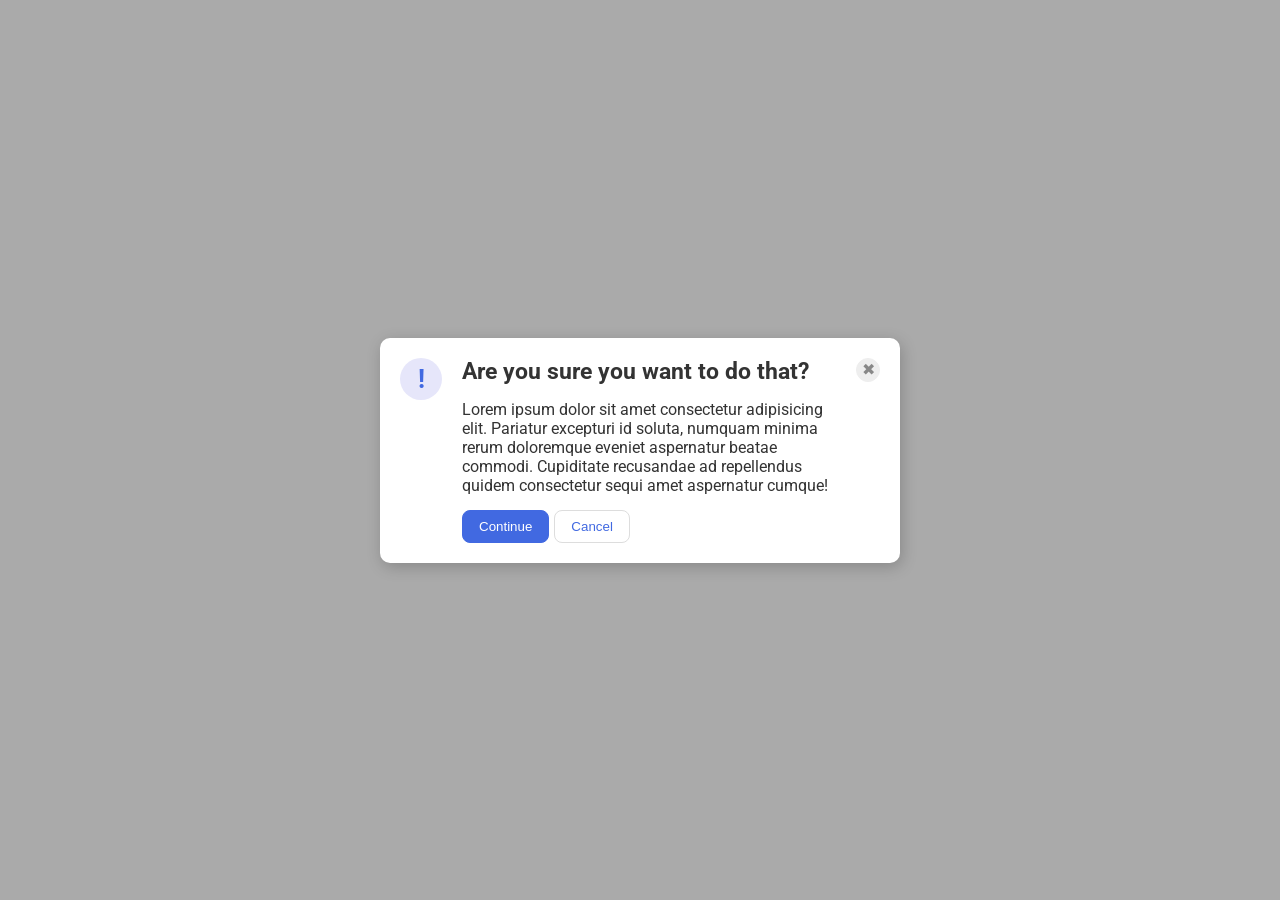
<file: foundations/flex/05-flex-modal/index.html>
<!DOCTYPE html>
<html lang="en">
  <head>
    <meta charset="UTF-8">
    <meta http-equiv="X-UA-Compatible" content="IE=edge">
    <meta name="viewport" content="width=device-width, initial-scale=1.0">
    <link rel="stylesheet" href="style.css">
    <title>Modal</title>
  </head>
  <body>
    <div class="modal">
      <div class="top">
        <div class="icon">!</div>
        <div class="writing">
          <div class="header">Are you sure you want to do that?</div>
          <div class="text">Lorem ipsum dolor sit amet consectetur adipisicing elit. Pariatur excepturi id soluta, numquam minima rerum doloremque eveniet aspernatur beatae commodi. Cupiditate recusandae ad repellendus quidem consectetur sequi amet aspernatur cumque!</div>
          <div class="buttons">
            <button class="continue">Continue</button>
            <button class="cancel">Cancel</button>
          </div>
        </div>
        <button class="close-button">✖</button>
      </div>
      
    </div>
  </body>
</html>
</file>
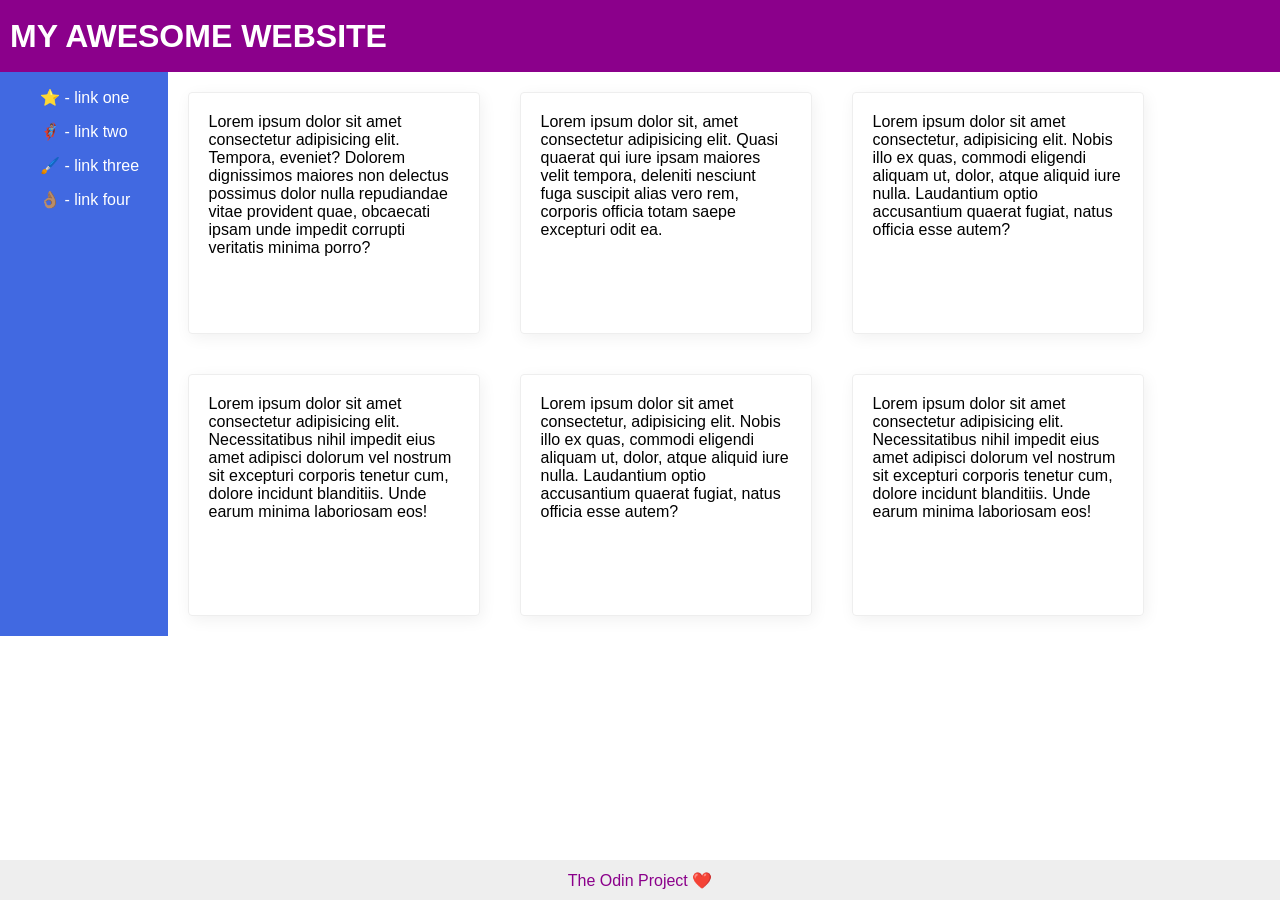
<file: foundations/flex/07-flex-layout-2/index.html>
<!DOCTYPE html>
<html lang="en">
  <head>
    <meta charset="UTF-8">
    <meta http-equiv="X-UA-Compatible" content="IE=edge">
    <meta name="viewport" content="width=device-width, initial-scale=1.0">
    <title>The Holy Grail</title>
    <link rel="stylesheet" href="style.css">
  </head>
  <body>
    <div class="header">
      <div class="title"> MY AWESOME WEBSITE</div>
    </div>
    <div class="content">
      <div class="sidebar">
        <ul>
          <li><a href="#">⭐ - link one</a></li>
          <li><a href="#">🦸🏽‍♂️ - link two</a></li>
          <li><a href="#">🖌️ - link three</a></li>
          <li><a href="#">👌🏽 - link four</a></li>
        </ul>
      </div>
      <div class="cards">
        <div class="card">Lorem ipsum dolor sit amet consectetur adipisicing elit. Tempora, eveniet? Dolorem dignissimos maiores non delectus possimus dolor nulla repudiandae vitae provident quae, obcaecati ipsam unde impedit corrupti veritatis minima porro?</div>
        <div class="card">Lorem ipsum dolor sit, amet consectetur adipisicing elit. Quasi quaerat qui iure ipsam maiores velit tempora, deleniti nesciunt fuga suscipit alias vero rem, corporis officia totam saepe excepturi odit ea.</div>
        <div class="card">Lorem ipsum dolor sit amet consectetur, adipisicing elit. Nobis illo ex quas, commodi eligendi aliquam ut, dolor, atque aliquid iure nulla. Laudantium optio accusantium quaerat fugiat, natus officia esse autem?</div>
        <div class="card">Lorem ipsum dolor sit amet consectetur adipisicing elit. Necessitatibus nihil impedit eius amet adipisci dolorum vel nostrum sit excepturi corporis tenetur cum, dolore incidunt blanditiis. Unde earum minima laboriosam eos!</div>
        <div class="card">Lorem ipsum dolor sit amet consectetur, adipisicing elit. Nobis illo ex quas, commodi eligendi aliquam ut, dolor, atque aliquid iure nulla. Laudantium optio accusantium quaerat fugiat, natus officia esse autem?</div>
        <div class="card">Lorem ipsum dolor sit amet consectetur adipisicing elit. Necessitatibus nihil impedit eius amet adipisci dolorum vel nostrum sit excepturi corporis tenetur cum, dolore incidunt blanditiis. Unde earum minima laboriosam eos!</div>
      </div>
    </div>
    <div class="footer">
      The Odin Project ❤️
    </div>
  </body>
</html>
</file>
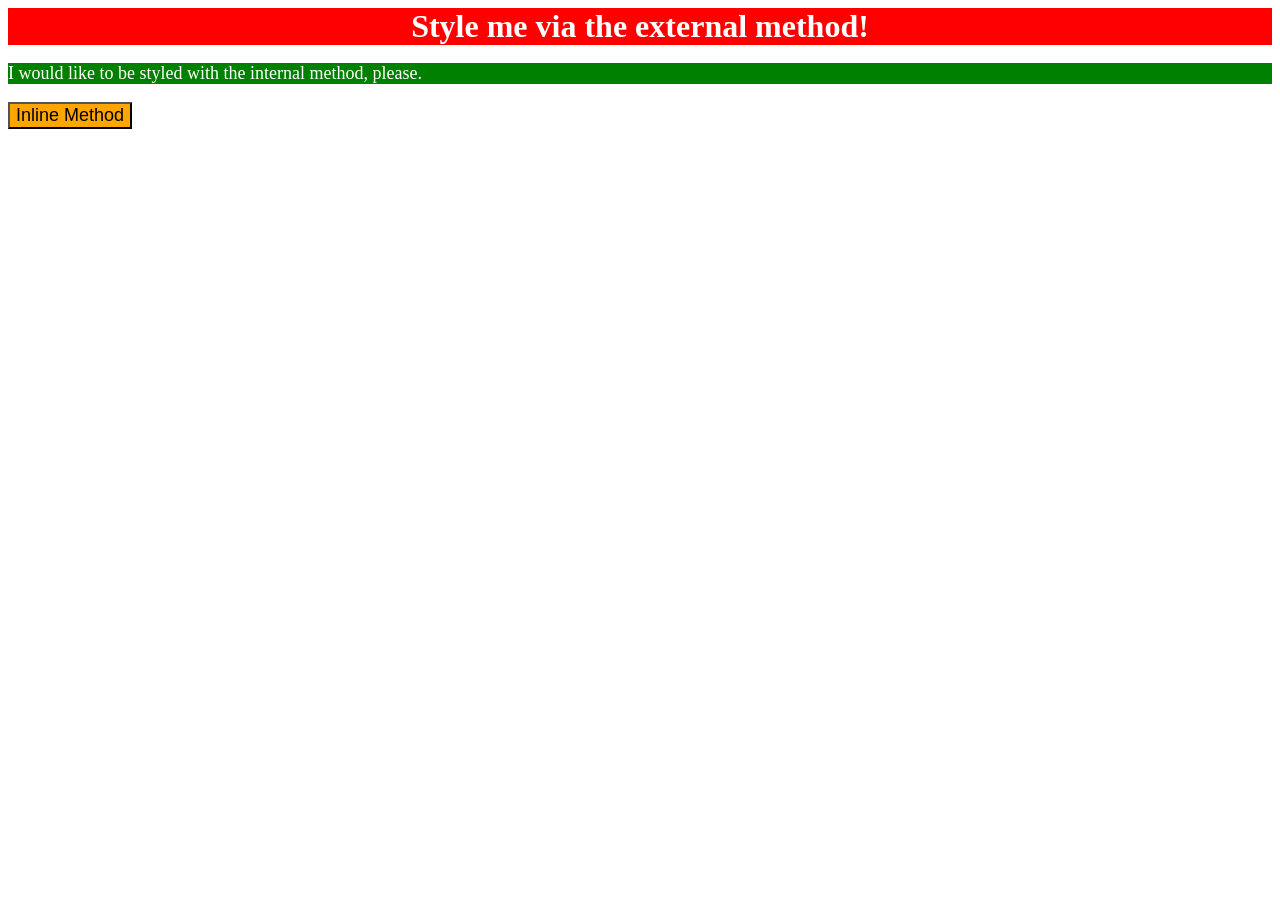
<file: foundations/intro-to-css/01-css-methods/index.html>
<!DOCTYPE html>
<html lang="en">
  <head>
    <meta charset="UTF-8">
    <meta http-equiv="X-UA-Compatible" content="IE=edge">
    <meta name="viewport" content="width=device-width, initial-scale=1.0">
    <title>Methods for Adding CSS</title>
    <link rel="stylesheet" href="style.css">
    <style>
      p {
        color: white;
        background-color: green;
        font-size: 18px;
      }
    </style>
  </head>
  <body>
    <div>Style me via the external method!</div>
    <p>I would like to be styled with the internal method, please.</p>
    <button style="font-size: 18px; background-color: orange;">Inline Method</button>
  </body>
</html>
</file>
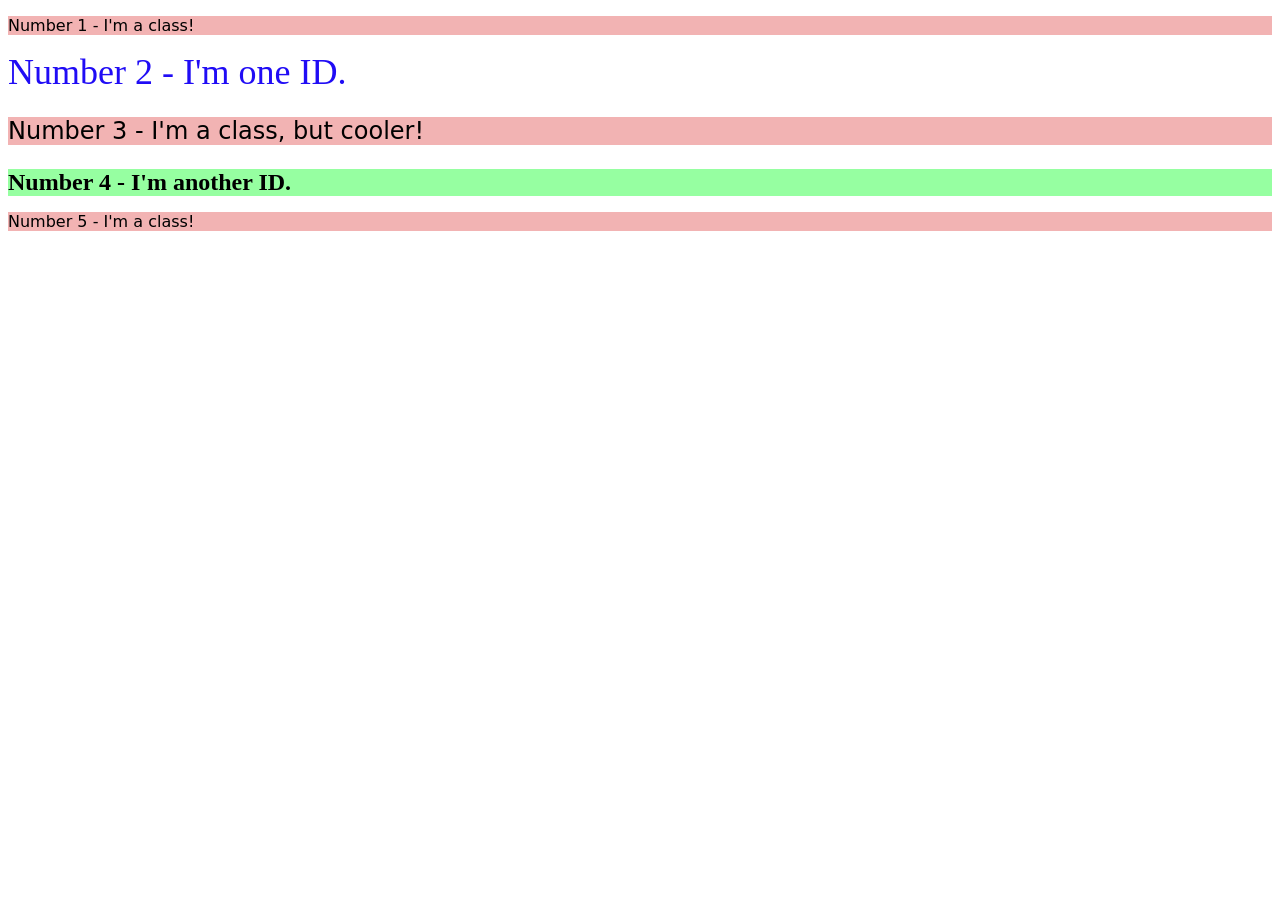
<file: foundations/intro-to-css/02-class-id-selectors/index.html>
<!DOCTYPE html>
<html lang="en">
  <head>
    <meta charset="UTF-8">
    <meta http-equiv="X-UA-Compatible" content="IE=edge">
    <meta name="viewport" content="width=device-width, initial-scale=1.0">
    <title>Class and ID Selectors</title>
    <link rel="stylesheet" href="style.css">
  </head>
  <body>
    <p class="odd">Number 1 - I'm a class!</p>
    <div id="blue">Number 2 - I'm one ID.</div>
    <p class="odd bigger">Number 3 - I'm a class, but cooler!</p>
    <div id="green">Number 4 - I'm another ID.</div>
    <p class="odd">Number 5 - I'm a class!</p>
  </body>
</html>
</file>
<file: foundations/flex/05-flex-modal/style.css>
@import url('https://fonts.googleapis.com/css2?family=Roboto:wght@400;700&display=swap');

html, body {
  height: 100%;
}

body {
  font-family: Roboto, sans-serif;
  margin: 0;
  background: #aaa;
  color: #333;
  /* I'll give you this one for free lol */
  display: flex;
  align-items: center;
  justify-content: center;
}

.modal {
  background: white;
  width: 480px;
  border-radius: 10px;
  box-shadow: 2px 4px 16px rgba(0,0,0,.2);
  padding: 20px;
}

.icon {
  color: royalblue;
  font-size: 26px;
  font-weight: 700;
  background: lavender;
  width: 42px;
  height: 42px;
  border-radius: 50%;
  display: flex;
  align-items: center;
  justify-content: center;
  display: flex;
  flex-shrink: 0;
}

.close-button {
  background: #eee;
  border-radius: 50%;
  color: #888;
  font-weight: 400;
  font-size: 16px;
  height: 24px;
  width: 24px;
  display: flex;
  align-items: center;
  justify-content: center;
  border: 1px solid #eee;
  padding: 0;
  margin-left: auto;
  display: flex;
  flex-shrink: 0;
}

button {
  cursor: pointer;
  padding: 8px 16px;
  border-radius: 8px;
}

button.continue {
  background: royalblue;
  border: 1px solid royalblue;
  color: white;
}

button.cancel {
  background: white;
  border: 1px solid #ddd;
  color: royalblue;
}

.header{
  font-weight: bold;
  font-size: 23px;
}

.writing{
  display: flex;
  flex-direction: column;
  gap: 15px;
}

.buttons{
  display: flex;
  flex-direction: row;
  gap: 5px;
}
.top{
  display: flex;
  flex-direction: row;
  gap:20px;
  align-content: baseline;
}
</file>
<file: foundations/flex/07-flex-layout-2/style.css>
html,body{
  height: 100%;
  width: 100%;
}

body {
  font-family: -apple-system, BlinkMacSystemFont, 'Segoe UI', Roboto, Oxygen, Ubuntu, Cantarell, 'Open Sans', 'Helvetica Neue', sans-serif;
  margin: 0;
  min-height: 100vh;
}

.header {
  height: 72px;
  background: darkmagenta;
  color: white;
}

.footer {
  height: 40px;
  background: #eee;
  color: darkmagenta;
}

.sidebar {
  width: 300px;
  background: royalblue;
  box-sizing: border-box;
}

.card {
  border: 1px solid #eee;
  box-shadow: 2px 4px 16px rgba(0,0,0,.06);
  border-radius: 4px;
}

/* SOLUTION */

body{
  display: flex;
  flex-direction: column;
}

a{
  color: white;
  text-decoration: none;
}
ul{
  list-style-type: none;
}
li{
  margin-bottom: 15px;
}

.header{
  font-weight: 900;
  font-size: 32px;
  display:flex;
  align-items: center;
}

.title{
  margin-left: 10px;
}

.footer{
  display: flex;
  justify-content: center;
  align-items: center;
  margin-top: auto;
}

.content{
  display: flex;
  flex-direction: row;
}

.card{
  height: 200px;
  width: 250px;
  padding: 20px;
  margin: 20px;
}

.cards{
  display: flex;
  flex-flow: row wrap;
}
</file>
<file: foundations/intro-to-css/01-css-methods/style.css>
div {
    font-size: 32px; 
    font-weight: bold;
    background-color: red;
    color: white; 
    text-align: center;
}
</file>
<file: foundations/intro-to-css/02-class-id-selectors/style.css>
.odd{
    background-color: rgb(242, 179, 179);
    font-family: Verdana, "DejaVu Sans", sans-serif;
}
.bigger{
    font-size: 24px;
}
#blue{
    font-size: 36px;
    color: rgb(32, 12, 245);
}
#green{
    background-color: rgb(150, 255, 161);
    font-weight: bold;
    font-size: 24px;
}
</file>
